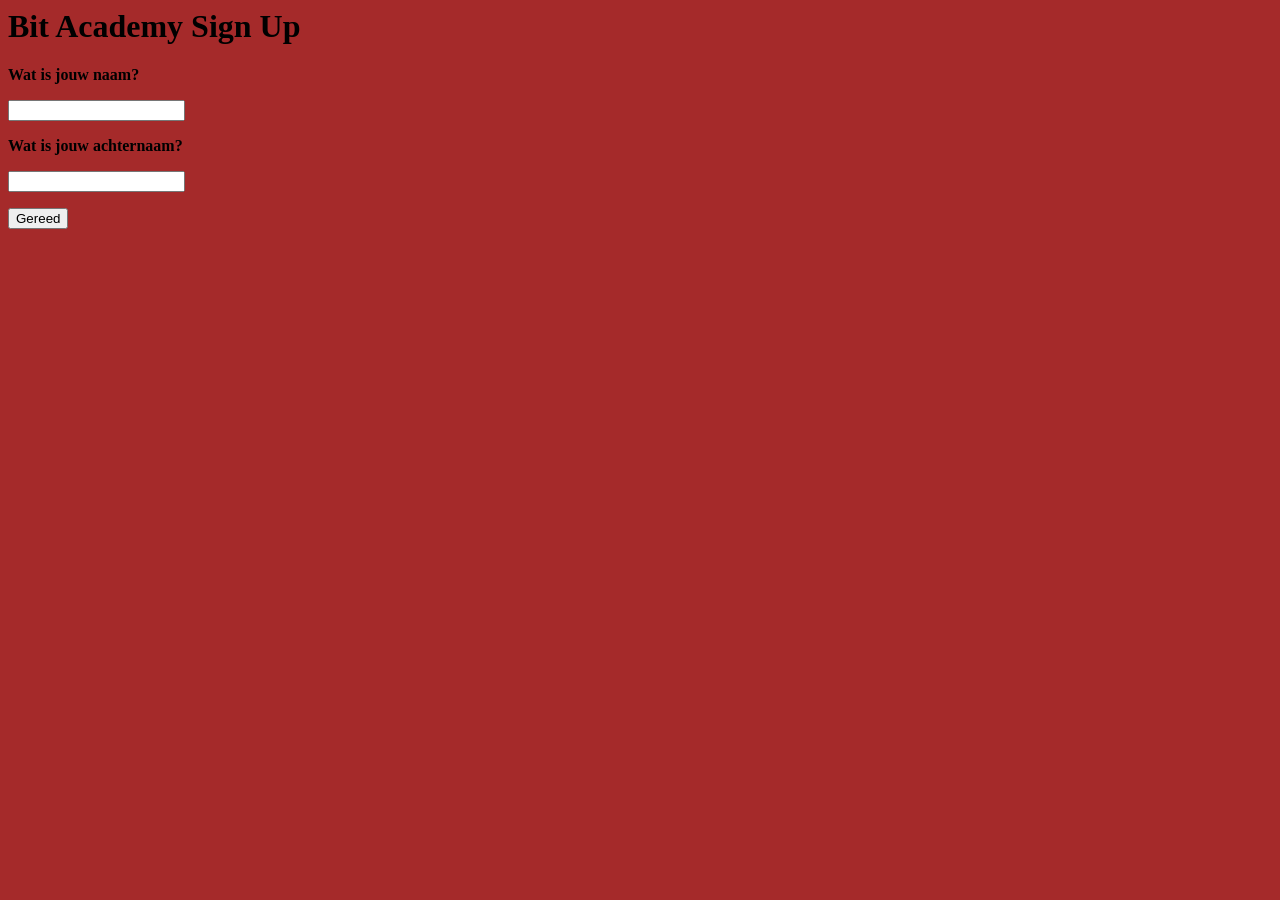
<file: index.html>
<html>
<head>
<link rel="stylesheet" type="text/css" href="h.css">
<h1>Bit Academy Sign Up</h1>
<label for="name"><strong>Wat is jouw naam?</strong></label>
<p>
<input type="name" id="name" minlength="3" maxlength="20" size="20">
<p>
<label for="surname"><strong>Wat is jouw achternaam?</strong> </label>
<p>
<input type="surname" id="surname" minlength="3" maxlength="20" size="20">
<p>
<button>Gereed</button>
<body>

</body>
</head>
</file>
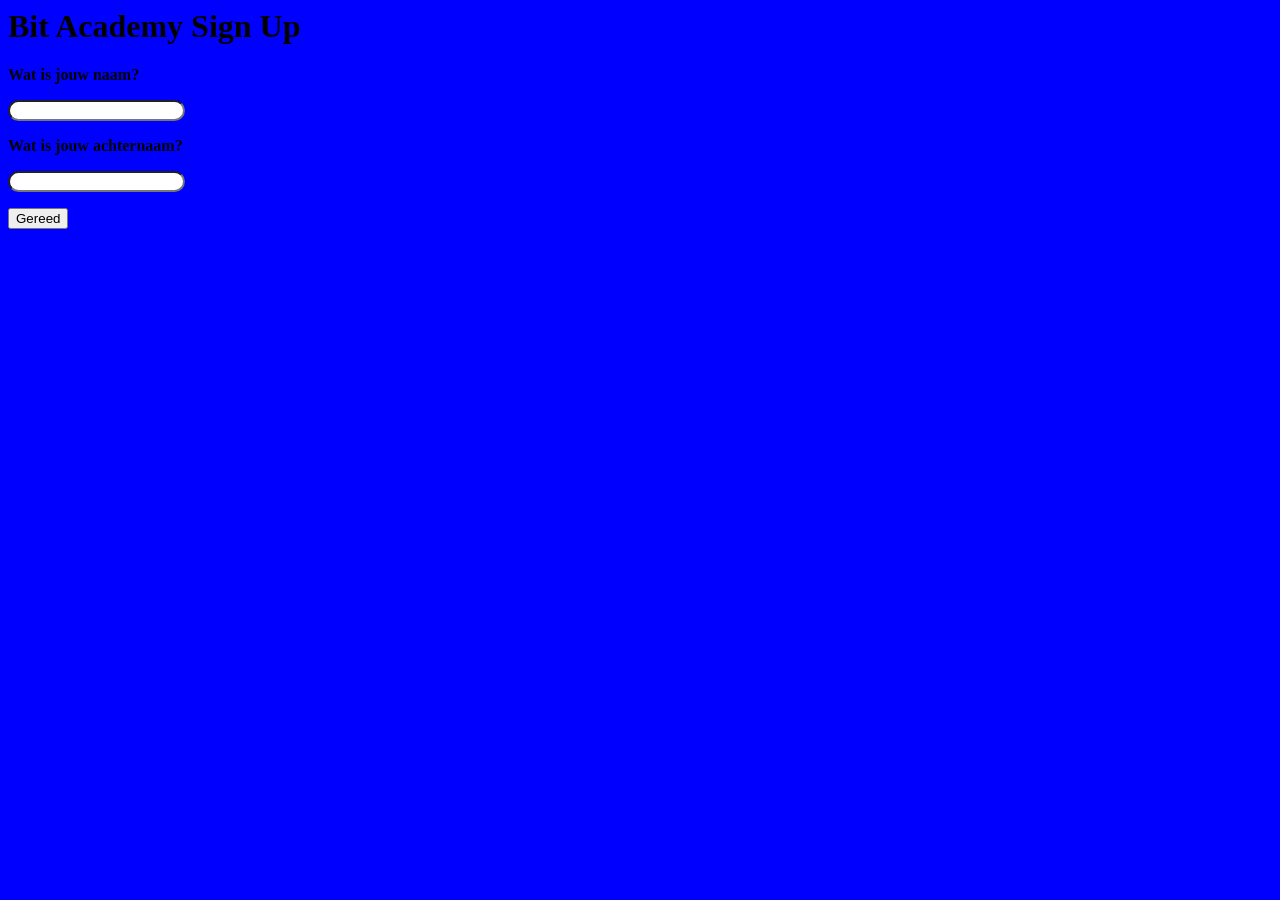
<file: a.html>
<html>
<head>
<link rel="stylesheet" type="text/css" href="style.css">
<h1>Bit Academy Sign Up</h1>
<label for="name"><strong>Wat is jouw naam?</strong></label>
<p>
<input type="name" id="name" minlength="3" maxlength="200" size="20">
<p>
<label for="surname"><strong>Wat is jouw achternaam?</strong> </label>
<p>
<input type="surname" id="surname" minlength="3" maxlength="200" size="20">
<p>
<button>Gereed</button>
<body>

</body>
</head>
</file>
<file: h.css>
body {
	background-color: brown;
}
</file>
<file: style.css>
body {
	background-color: blue;
}

input {
	border-radius: 30px;
 
}
</file>
